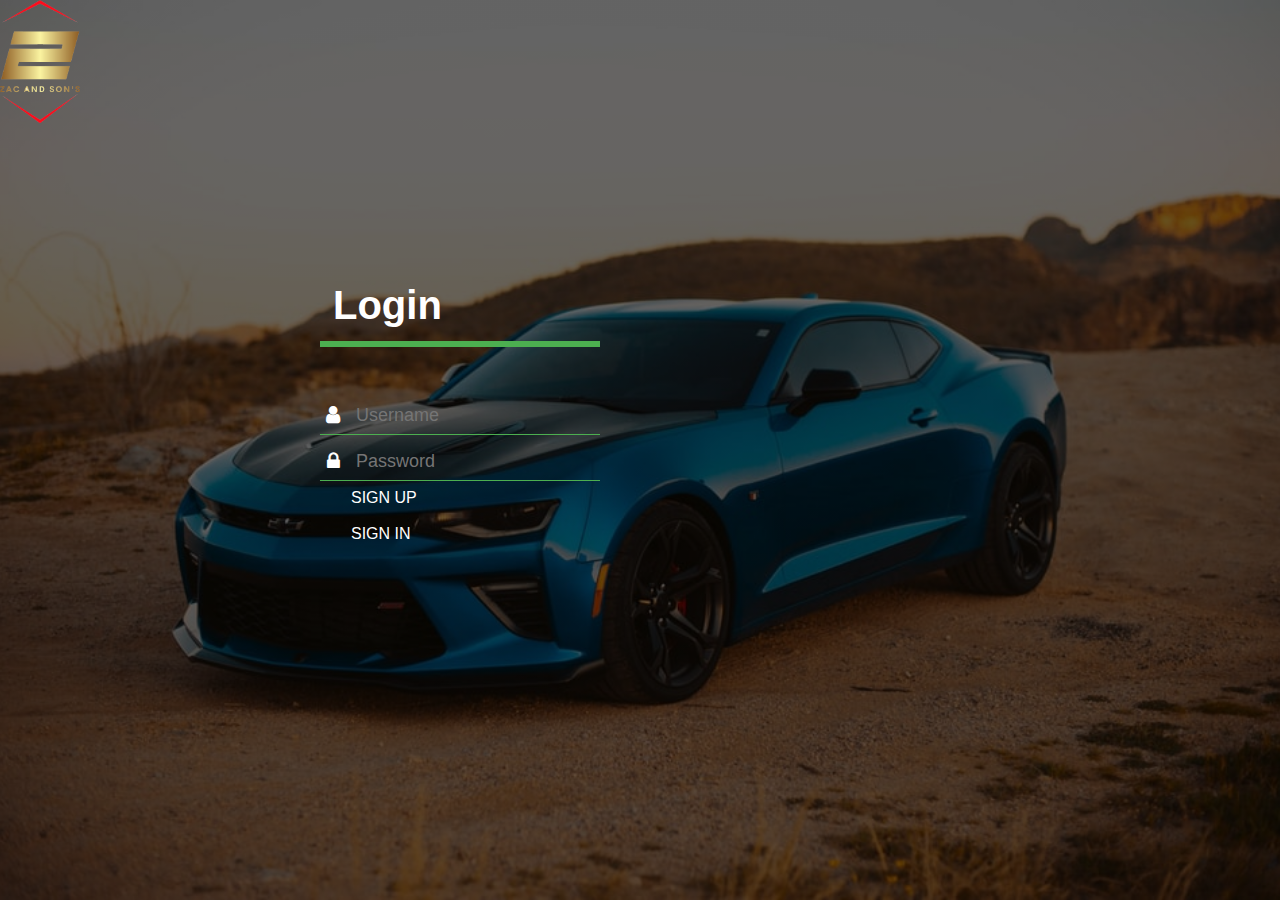
<file: index.html>
<!DOCTYPE html>
<html>
<head>
    <title> Car Serviceing Shop</title>
<head>

<link rel="icon" href="logo.png" type="image/icon type">
<link rel="stylesheet" type="text/css" href="style.css">

<body>
    <header>
        <div class="logo">
            <img src="logo.png">
        </div>
        
    <div class="login-box">
            <h1>Login</h1>
        <div class="textbox">
    
            <i class="fa fa-user" aria-hidden="true"></i>
    
            <input type="text" placeholder="Username" name="" value="">
            </div>
    
            <div class="textbox">
    
                <i class="fa fa-lock" aria-hidden="true"></i>
                
                <input type="password" placeholder="Password" name="" value="">
            </div>
    
            <div class="button">

            </div>
                <a href="loginpage.html" class="btn">SIGN UP</a>
                <br>
                <br>
                <a href="homepage.html" class="btn">SIGN IN</a>
            </div>

            
            </div>
    </header>

</body>
</html>
</file>
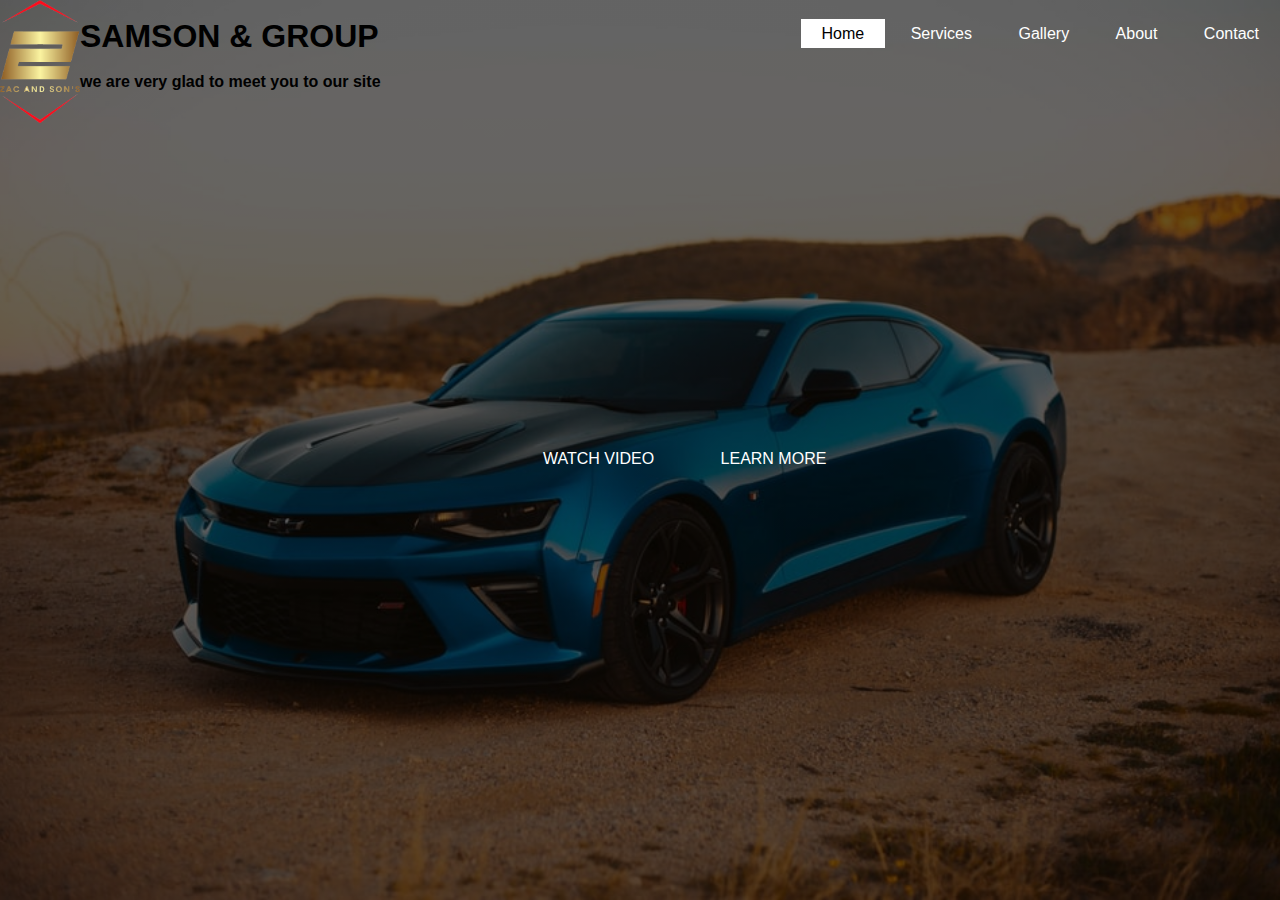
<file: homepage.html>
<!DOCTYPE html>
<html>
<head>
    <title> Car Serviceing Shop</title>
<head>

<link rel="icon" href="logo.png" type="image/icon type">
<link rel="stylesheet" type="text/css" href="style.css">

<body>
    <header>
        <div class="logo">
            <img src="logo.png">
        </div>
        <div class ="main">
            <ul>
               <li class="active"><a href="">Home</a></li>
               <li><a href="services.html">Services</a></li>
               <li><a href="#">Gallery</a></li>
               <li><a href="#">About</a></li>
               <li><a href="#">Contact</a></li>
            </ul>
        </div>
        <br>
        <h1>SAMSON & GROUP</h1>
        <br>
        <h4>we are very glad to meet you to our site</h4>

        <div class="button">
            <a href="loginpage.html" class="btn">WATCH VIDEO</a>
            <a href="#" class="btn">LEARN MORE</a>
        </div>

        </header>
        </body>
        </html>
</file>
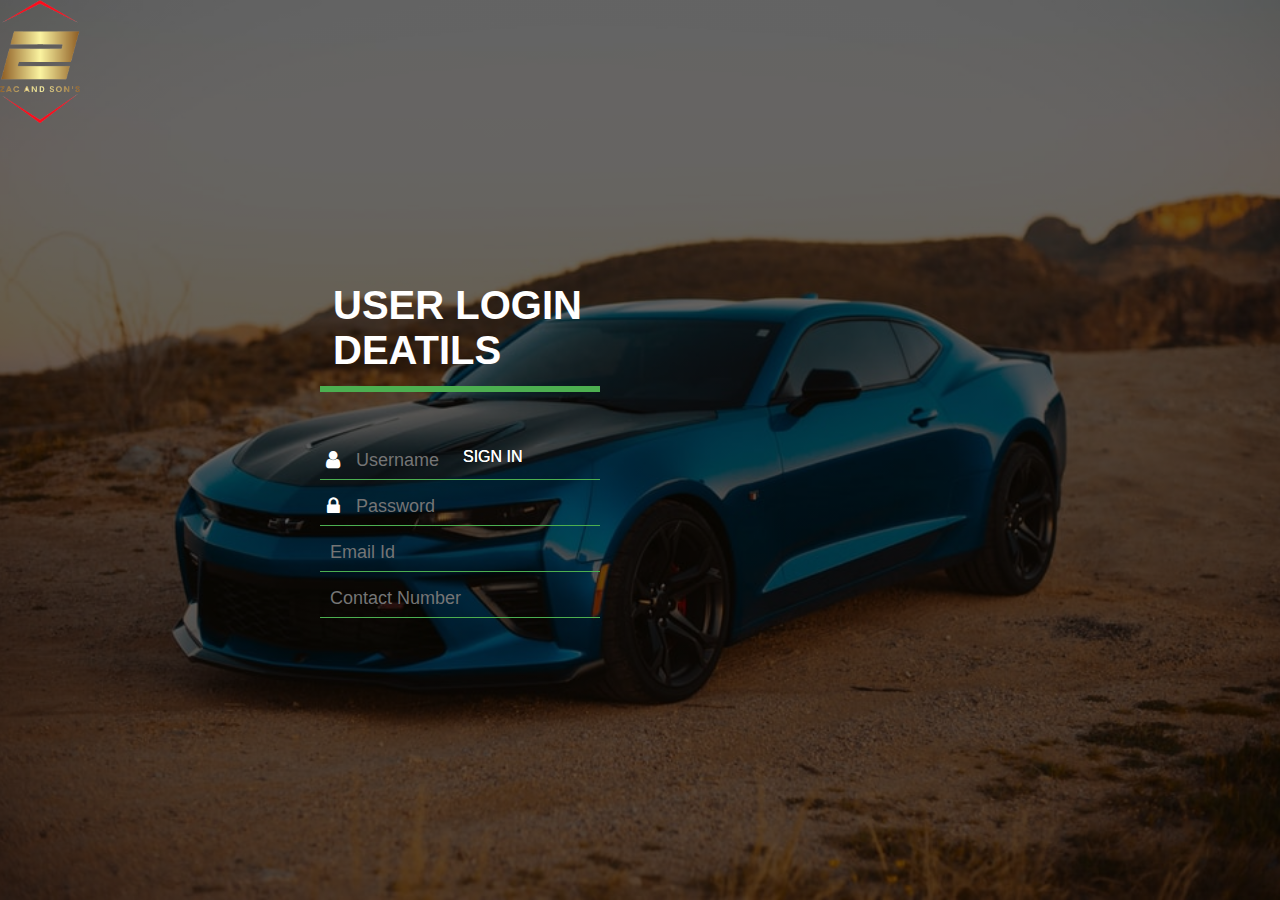
<file: loginpage.html>
<!DOCTYPE html>
<html>
<head>
    <title> Car Serviceing Shop</title>
<head>

<link rel="icon" href="logo.png" type="image/icon type">
<link rel="stylesheet" type="text/css" href="style.css">

<body>
    <header>
        <div class="logo">
            <img src="logo.png">
        </div>
    <div class="login-box">
            <h1>USER LOGIN DEATILS</h1>
        <div class="textbox">
    
            <i class="fa fa-user" aria-hidden="true"></i>
    
            <input type="text" placeholder="Username" name="" value="">
            </div>
    
            <div class="textbox">
    
                <i class="fa fa-lock" aria-hidden="true"></i>
                
                <input type="password" placeholder="Password" name="" value="">
            </div>

            <div class="button">
                <a href="homepage.html" class="btn">SIGN IN</a>
            </div>

            <div class="textbox">
    
                <i class="fa fa-email" aria-hidden="true"></i>
        
                <input type="email" placeholder="Email Id" name="" value="">
                </div>
        
                <div class="textbox">
        
                    <i class="fa fa-phone-number" aria-hidden="true"></i>
                    
                    <input type="phone-number" placeholder="Contact Number" name="" value="">
                </div>
    
                <div class="button">
                    <a href="homepage.html" class="btn">SIGN IN</a>
                </div>

            </div>
    </header>

</body>
</html>
</file>
<file: style.css>
@import "http://maxcdn.bootstrapcdn.com/font-awesome/4.7.0/css/font-awesome.min.css";
*{
    margin: 0;
    padding: 0;
    font-family: sans-serif;
}

header{
    background-image:linear-gradient(rgba(0,0,0,0.6),rgba(0,0,0,0.6)),url(car.jfif);
    height: 100vh;
    background-size: cover;
    background-position: center;
}
ul{
    float: right;
    margin-top: 25px;
    list-style-type: none;
}
ul li{
    display: inline-block;
}
ul li a{
    text-decoration:none ;
    color: #fff;
    padding: 5px 20px;
    border: 1px solid transparent;
    transition: 0.6s ease;
}

ul li a:hover{
background-color: #fff;
color: #000;
}
ul li.active a{
background-color: #fff;
color: #000;
}




.login-box{
    width: 280px;
    position: absolute;
    top: 30%;
    left: 25%;
    transform: translate(-50%-50%);
    color:white;
}
.login-box h1{
    float: bottom;
    font-size: 40px;
    border-bottom: 6px solid #4caf50;
    margin-bottom: 50px;
    padding: 13px;
}
.textbox{
    width: 100%;
    overflow: hidden;
    font-size: 20px;
    padding: 8px 0;
    margin: 8px 0;
    border-bottom: 1px solid #4caf50;
}
.textbox i{
    width: 26px;
    float: left;
    text-align: center;
}
.textbox input{
    border: none;
    outline: none;
    background: none;
    color: white;
    font-size: 18px;
    width: 80%;
    float: left;
    margin: 0 10px;
}

.button{
    position: absolute;
    top: 50%;
    left: 40%;
    transform: translate(-50%-50%);
}

.btn{
    border: 1px solid #fff;
    padding: 10px 30px;
    color:#fff;
    border-color: #fff;
    border: 1px solid transparent;
    text-decoration: none;
    
}

.btn:hover{
    text-decoration: none;
    background-color: #4caf50;
    color: #000000; 

    transition: 0.6s ease;
    
}
.logo img{
    float: left;
    width: 80px;
    height: auto;
}
</file>
